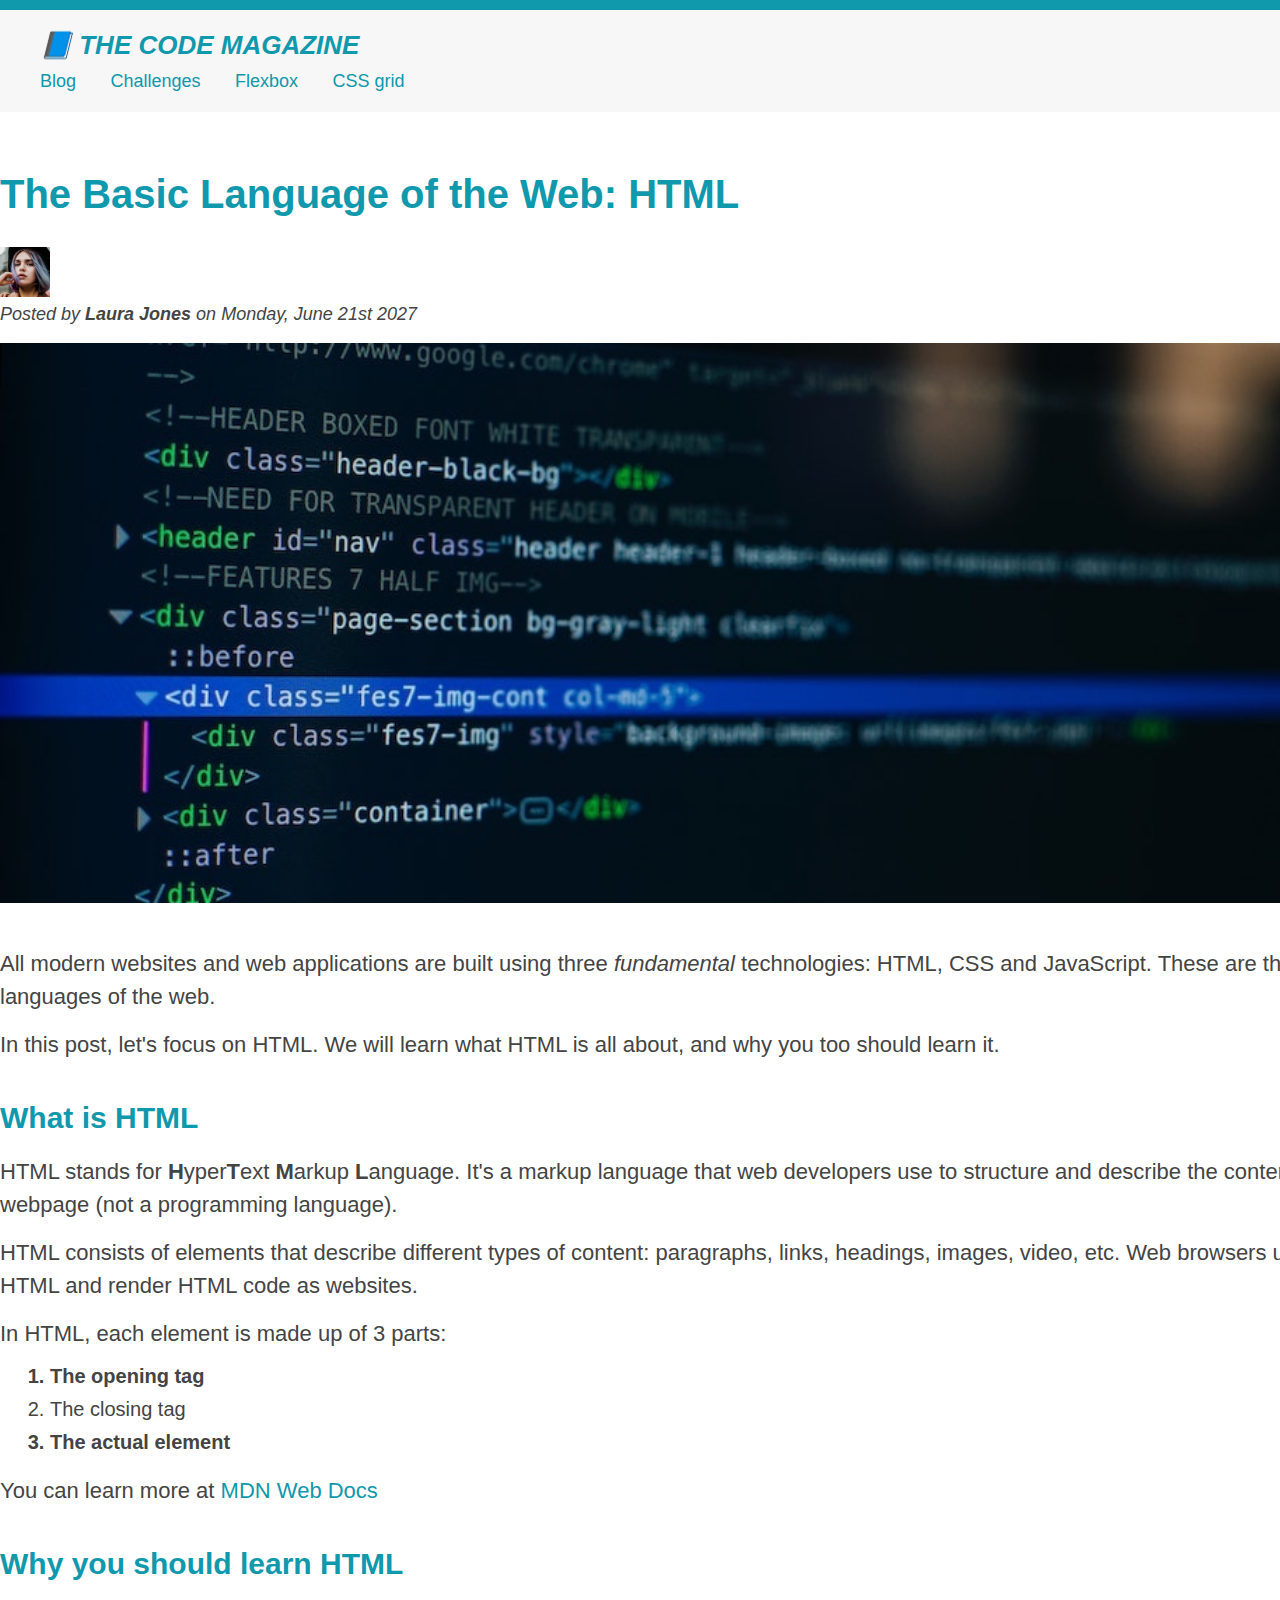
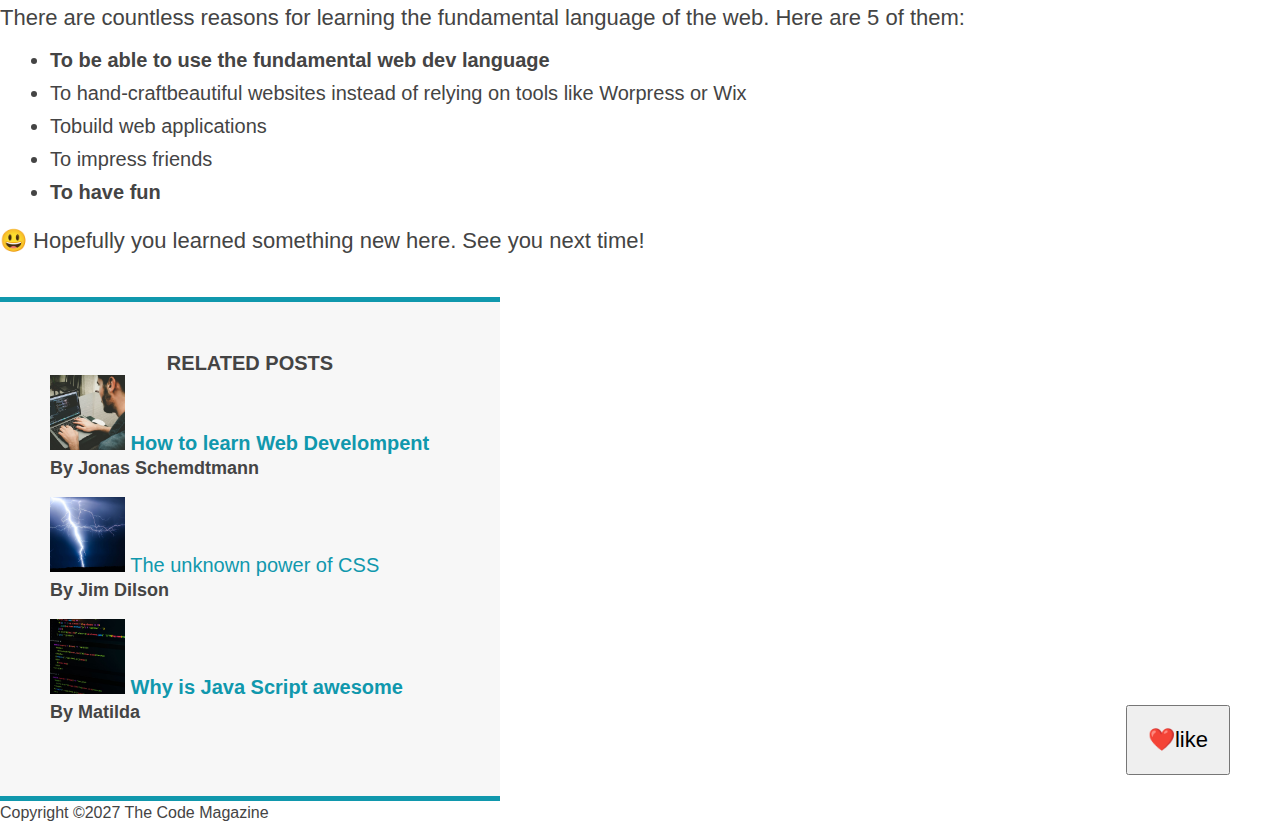
<file: 03-CSS-Fundamentlls/index.html>
<!DOCTYPE html>
<html lang="en">
  <head>
    <meta charset="UTF-8" />
    <link href="style.css" rel="stylesheet" />
    <title>The Basic Language of the web: HTML</title>
  </head>

  <body>
    <div class="container">
      <header class="main-header">
        <h1>📘 The Code Magazine</h1>
        <nav>
          <!-- <strong>This is the navigation</strong> -->
          <a href="blog.html">Blog</a>
          <a href="#">Challenges</a>
          <a href="#">Flexbox</a>
          <a href="#">CSS grid</a>
        </nav>
      </header>
      <article>
        <header class="post-header">
          <h2>The Basic Language of the Web: HTML</h2>
          <img
            src="img/laura-jones.jpg"
            width="50"
            height="50"
            alt="Headshot of Laura Jones"
          />

          <p id="author">
            Posted by <strong>Laura Jones</strong> on Monday, June 21st 2027
          </p>

          <img
            class="post-image"
            src="img/post-img.jpg"
            alt="HTML code on a screen"
            width="500"
            height="200"
          />
        </header>
        <p>
          All modern websites and web applications are built using three
          <em>fundamental</em>
          technologies: HTML, CSS and JavaScript. These are the languages of the
          web.
        </p>
        <p>
          In this post, let's focus on HTML. We will learn what HTML is all
          about, and why you too should learn it.
        </p>
        <h3>What is HTML</h3>
        <p>
          HTML stands for <strong>H</strong>yper<strong>T</strong>ext
          <strong>M</strong>arkup <strong>L</strong>anguage. It's a markup
          language that web developers use to structure and describe the content
          of a webpage (not a programming language).
        </p>
        <p>
          HTML consists of elements that describe different types of content:
          paragraphs, links, headings, images, video, etc. Web browsers
          understand HTML and render HTML code as websites.
        </p>
        <p>In HTML, each element is made up of 3 parts:</p>

        <ol>
          <li class="first-li">The opening tag</li>
          <li>The closing tag</li>
          <li>The actual element</li>
        </ol>
        <p>
          You can learn more at
          <a
            href="https://developer.mozilla.org/en-US/docs/Web/HTML"
            target="_blank"
            >MDN Web Docs</a
          >
        </p>
        <h3>Why you should learn HTML</h3>
        <p>
          There are countless reasons for learning the fundamental language of
          the web. Here are 5 of them:
        </p>
        <ul>
          <li class="first-li">
            To be able to use the fundamental web dev language
          </li>
          <li>
            To hand-craftbeautiful websites instead of relying on tools like
            Worpress or Wix
          </li>
          <li>Tobuild web applications</li>
          <li>To impress friends</li>
          <li>To have fun</li>
        </ul>
        <p>😃 Hopefully you learned something new here. See you next time!</p>
      </article>
      <aside>
        <h4>
          <strong>Related posts</strong>
        </h4>
        <ul class="related">
          <li>
            <img
              src="img/related-1.jpg"
              alt="man typing"
              width="75"
              height="75"
            />
            <a href="#"> How to learn Web Develompent</a>
            <p class="related-author">By Jonas Schemdtmann</p>
          </li>
          <li>
            <img src="img/related-2.jpg" alt="storm" width="75" height="75" />
            <a href="#"> The unknown power of CSS</a>
            <p class="related-author">By Jim Dilson</p>
          </li>
          <li>
            <img src="img/related-3.jpg" alt="code" width="75" height="75" />
            <a href="#"> Why is Java Script awesome</a>
            <p class="related-author">By Matilda</p>
          </li>
        </ul>
      </aside>
      <footer>
        <p id="copyright" class="copyright text">
          Copyright &copy;2027 The Code Magazine
        </p>
      </footer>
    </div>
    <button>❤️like</button>
  </body>
</html>
</file>
<file: 03-CSS-Fundamentlls/style.css>
/* * {
  border-top: 10px solid #1098ad;
} */
/* univerzalni selektor moze sve ali je najnizi i najlakse se prepravi */
* {
  margin: 0;
  padding: 0;
}
/* page sections */
body {
  color: #444;
  font-family: sans-serif;
  border-top: solid 10px #1098ad;
  position: relative;
}
/* sledi centriranje slike, 
za margin uvek ide prvo gore dole, pa levo i desno
 */
.container {
  width: 1400px;
  /* margin-left: auto;
  margin-right: auto; */
  margin: 0 auto;
}
h1,
h2,
h3 {
  color: #1098ad;
}

.main-header {
  background-color: #f7f7f7;
  padding: 20px 40px;
  margin-bottom: 60px;
  /* height: 80px; */
}

.post-image {
  width: 100%;
  height: auto;
}
article {
  margin-bottom: 40px;
}
.post-header {
  margin-bottom: 40px;
}
aside {
  background-color: #f7f7f7;
  border-top: 5px solid #1098ad;
  border-bottom: 5px solid #1098ad;
  /* padding-top:50px;
  padding-bottom: 50px; */
  padding: 50px 0;
  width: 500px;
}
h1 {
  font-size: 26px;
  text-transform: uppercase;
  font-style: italic;
}

h2 {
  font-size: 40px;
  margin-bottom: 30px;
}

h3 {
  font-size: 30px;
  margin-bottom: 20px;
  margin-top: 40px;
}
h4 {
  font-size: 20px;

  text-transform: uppercase;
  text-align: center;
}

p {
  font-size: 22px;

  line-height: 1.5;
  margin-bottom: 15px;
}
li {
  font-size: 20px;
  margin-bottom: 10px;
  /* display: inline; */
}
li:last-child {
  margin-bottom: 0;
}

ul,
ol {
  margin-left: 50px;
  margin-bottom: 20px;
}

/* footer p {
  font-size: 16px;
} */
/*article header p {
  font-style: italic;
}*/

#author {
  font-style: italic;
  font-size: 18px;
}

#copyright {
  font-size: 16px;
}

.related-author {
  font-size: 18px;
  font-weight: bold;
}
.related {
  list-style: none;
}

/* body {
  background-color: orange;
} */

/* body {
  border: 10px solid rgba(197, 94, 94, 0.5);
} */
/* .first-li {
  font-weight: bold;
} */
li:first-child {
  font-weight: bold;
}
li:last-child {
  font-weight: bold;
}
/* even znaci da ce ici svaki parni LI */
/* li:nth-child(even) {
  color: blue;
} */
/* li:nth-child(2) {
  font-weight: bolder;
} */
/* Odd ide svaki neparni li */
/* li:nth-child(odd) {
  color: red;
} */
/* article p:last-child {
  color: red; */
/* ul li:first-child {
  color: orange;
} */
/* kod pseudoklasa mora da se navede sve lepo, odnosno da P mora biti prvi child article inace ne radi */

/* styling links od sada*/

/* a {
  color: red;
} */

a:link {
  color: #1098ad;
  text-decoration: none;
}

a:visited {
  color: #1098ad;
}

a:hover {
  color: orangered;
  font-weight: bolder;
  text-decoration: underline orangered;
}

a:active {
  background-color: black;
  font-style: italic;
}
/* uvek idem ovim redom za LINK ili LVHA */

/* resolving conflict */
/* #copyright {
  color: red;
}
.copyright {
  color: blue;
}
.text {
  color: yellow;
}
footer p {
  color: green !important;
} */
/* Poslednje se odnosi kao HACK kada dodje do konflikta koji se ne moze resiti lako */

/* Inheritance znaci da kada npr. imas CSS Body pa opis, isti se nece primenjivati ako u potonjim 
elementima (child elements) postoji neki od gore navedenih - ID, Class, pseudoclass
nije sukob u pitanju ako gore, uglavnom oko tekst */

nav a:link {
  font-size: 18px;
  margin-top: 10px;
  margin-right: 30px;
  display: inline-block;
}
nav a:link:last-child {
  margin-right: 0;
}
button {
  font-size: 22px;
  padding: 20px;
  cursor: pointer;
  position: absolute;
  bottom: 50px;
 right: 50px;
}
</file>
